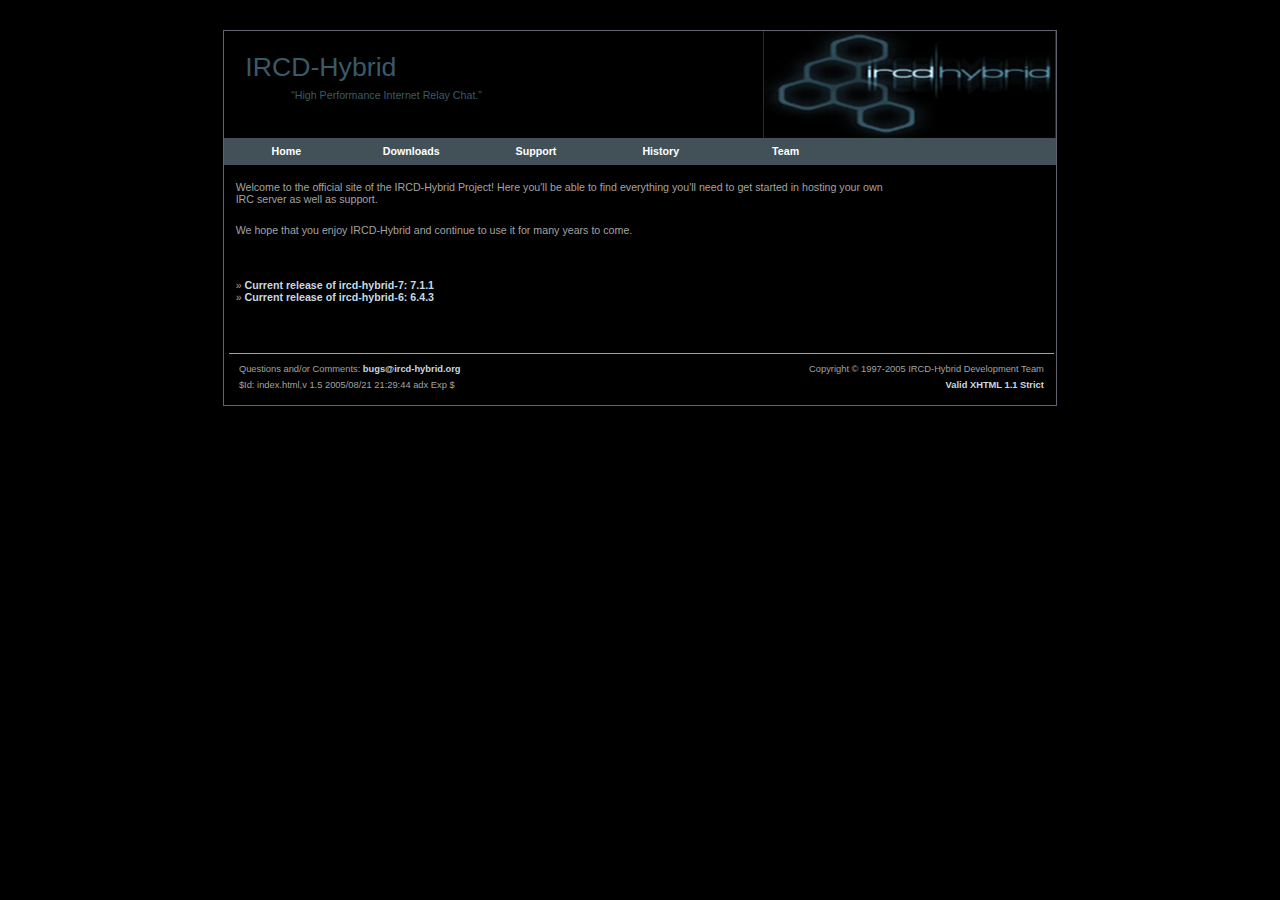
<file: index.html>
<?xml version="1.0" encoding="iso-8859-1"?>
<!DOCTYPE html PUBLIC "-//W3C//DTD XHTML 1.1//EN" "http://www.w3.org/TR/xhtml11/DTD/xhtml11.dtd">

<html xmlns="http://www.w3.org/1999/xhtml" xml:lang="en">
<head xml:lang="en">
    <meta http-equiv="Cache-Control" content="no-cache, must-revalidate" />
    <meta http-equiv="Content-Language" content="en_US" />
    <meta http-equiv="Content-Type" content="text/html; charset=iso-8859-1" />
    <meta http-equiv="Expires" content="0" />
    <meta http-equiv="Pragma" content="no-cache" />
    <meta name="Author" content="$Id: index.html,v 1.5 2005/08/21 21:29:44 adx Exp $" />
    <meta name="Copyright" content="Copyright 2005, IRCD-Hybrid Team" />
    <meta name="Generator" content="Zend Studio 4.0.2 Enterprise Edition" />
    <meta name="Description" content="IRCD-Hybrid, a high performance ircd daemon" />
    <meta name="Googlebot" content="index, follow, archive" />
    <meta name="keywords" content="IRC Software, IRC Server, ircd, hybrid, tcm" />
    <meta name="MSSmartTagsPreventParsing" content="true" />
    <meta name="Robots" content="index, follow, archive, noimageindex" />
    <meta name="Revisit-After" content="15 days" />

    <title xml:lang="en">: IRCD-Hybrid -- High Performance Internet Relay Chat :</title>
    
    <style type="text/css" media="screen" xml:lang="en">
    /*<![CDATA[*/
    @import url(stylesheets/ircd-hybrid.css);
    /*]]>*/
    </style>
    <link rel="alternate" type="application/rss+xml" title="RSS" href="http://forum.ircd-hybrid.org/rss.php" />
</head>

<body xml:lang="en">

<div class="container" xml:lang="en">
    <div class="titleblock" xml:lang="en">
        <h1 xml:lang="en">IRCD-Hybrid</h1>
        <p xml:lang="en">&ldquo;High Performance Internet Relay Chat.&rdquo;</p>
    </div>
    
    <div>
        <ul class="navbar" xml:lang="en">
            <li xml:lang="en"><a href="index.html" class="nav">Home</a></li>
            <li xml:lang="en"><a href="downloads.html" class="nav">Downloads</a></li>
            <li xml:lang="en"><a href="support.html" class="nav">Support</a></li>
            <li xml:lang="en"><a href="history.html" class="nav">History</a></li>
            <li xml:lang="en"><a href="team.html" class="nav">Team</a></li>
        </ul>
    </div>
   
    <div class="content" xml:lang="en">
        <p xml:lang="en">Welcome to the official site of the IRCD-Hybrid Project! Here you'll be able to find everything you'll need to get started in hosting your own IRC server as well as support.</p>
        <p xml:lang="en">We hope that you enjoy IRCD-Hybrid and continue to use it for many years to come.</p>
        <p xml:lang="en"><br /><br />&raquo; <a href="downloads.html"><strong xml:lang="en">Current release of ircd-hybrid-7:</strong> 7.1.1</a><br />&raquo; <a href="downloads.html"><strong xml:lang="en">Current release of ircd-hybrid-6:</strong> 6.4.3</a></p>
    </div>
   
    <div class="footer" xml:lang="en">
        <div class="right" xml:lang="en">
            <p xml:lang="en">Copyright &copy; 1997-2005 IRCD-Hybrid Development Team</p>
            <p xml:lang="en"><a href="http://validator.w3.org/check/referer">Valid XHTML 1.1 Strict</a></p>
        </div>
       
        <p xml:lang="en">Questions and/or Comments: <a href="mailto:&#098;&#117;&#103;&#115;&#064;&#105;&#114;&#099;&#100;&#045;&#104;&#121;&#098;&#114;&#105;&#100;&#046;&#111;&#114;&#103;" xml:lang="en">&#098;&#117;&#103;&#115;&#064;&#105;&#114;&#099;&#100;&#045;&#104;&#121;&#098;&#114;&#105;&#100;&#046;&#111;&#114;&#103;</a></p>
        <p xml:lang="en">$Id: index.html,v 1.5 2005/08/21 21:29:44 adx Exp $</p>
   </div>
</div>

</body>
</html>
</file>
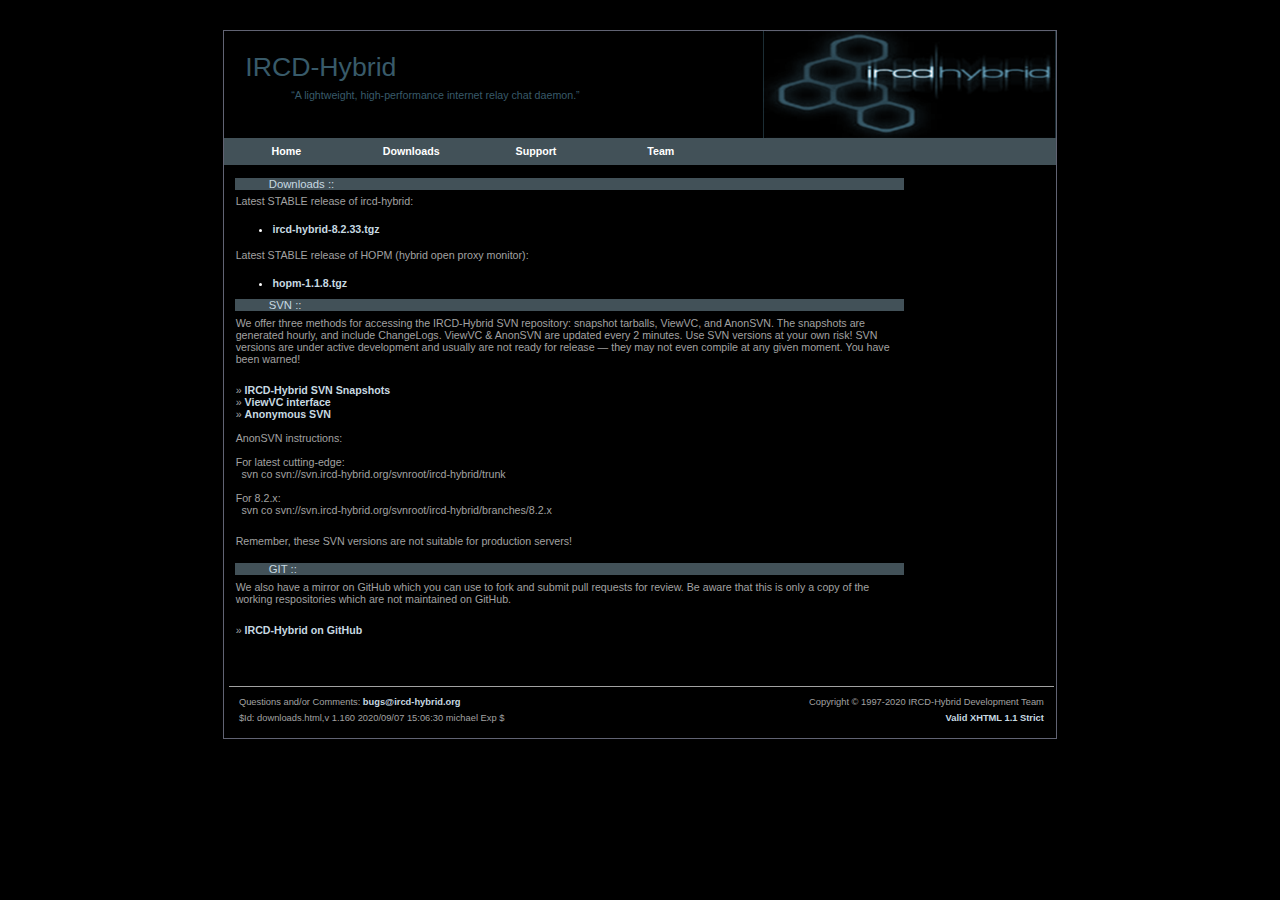
<file: downloads.html>
<?xml version="1.0" encoding="iso-8859-1"?>
<!DOCTYPE html PUBLIC "-//W3C//DTD XHTML 1.1//EN" "http://www.w3.org/TR/xhtml11/DTD/xhtml11.dtd">

<html xmlns="http://www.w3.org/1999/xhtml" xml:lang="en">
<head xml:lang="en">
    <meta http-equiv="Cache-Control" content="no-cache, must-revalidate" />
    <meta http-equiv="Content-Language" content="en_US" />
    <meta http-equiv="Content-Type" content="text/html; charset=iso-8859-1" />
    <meta http-equiv="Expires" content="0" />
    <meta http-equiv="Pragma" content="no-cache" />
    <meta name="Author" content="$Id: downloads.html,v 1.160 2020/09/07 15:06:30 michael Exp $" />
    <meta name="Copyright" content="Copyright 2005-2020, IRCD-Hybrid Team" />
    <meta name="Description" content="IRCD-Hybrid, a high performance irc daemon" />
    <meta name="Googlebot" content="index, follow, archive" />
    <meta name="keywords" content="IRC Software, IRC Server, ircd, hybrid, tcm, hopm, bopm, proxy, scanner" />
    <meta name="MSSmartTagsPreventParsing" content="true" />
    <meta name="Robots" content="index, follow, archive, noimageindex" />
    <meta name="Revisit-After" content="15 days" />

    <title xml:lang="en">: IRCD-Hybrid -- High Performance Internet Relay Chat :</title>
    
    <style type="text/css" media="screen" xml:lang="en">
    /*<![CDATA[*/
    @import url(stylesheets/ircd-hybrid.css);
    /*]]>*/
    </style>
</head>

<body xml:lang="en">

<div class="container" xml:lang="en">
    <div class="titleblock" xml:lang="en">
        <h1 xml:lang="en">IRCD-Hybrid</h1>
        <p xml:lang="en">&ldquo;A lightweight, high-performance internet relay chat daemon.&rdquo;</p>
    </div>
    
    <div>
        <ul class="navbar" xml:lang="en">
            <li xml:lang="en"><a href="index.php" class="nav">Home</a></li>
            <li xml:lang="en"><a href="downloads.html" class="nav">Downloads</a></li>
            <li xml:lang="en"><a href="support.html" class="nav">Support</a></li>
            <li xml:lang="en"><a href="team.html" class="nav">Team</a></li>
        </ul>
    </div>
   
    <div class="content" xml:lang="en">
        <h2 xml:lang="en">Downloads ::</h2>
        <p xml:lang="en">Latest STABLE release of ircd-hybrid:</p>

	<ul xml:lang="en">
		<li xml:lang="en"><a href="http://prdownloads.sourceforge.net/ircd-hybrid/ircd-hybrid-8.2.33.tgz">ircd-hybrid-8.2.33.tgz</a></li>
	</ul>

<!--
        <p xml:lang="en">Latest BETA release:</p>
        <ul xml:lang="en">
		<li xml:lang="en"><a href="http://prdownloads.sourceforge.net/ircd-hybrid/beta/ircd-hybrid-8.2.0rc2.tgz">ircd-hybrid-8.2.0rc2.tgz</a></li>
        </ul>
-->

        <p xml:lang="en">Latest STABLE release of HOPM (hybrid open proxy monitor):</p>

        <ul xml:lang="en">
                <li xml:lang="en"><a href="http://downloads.sourceforge.net/project/ircd-hybrid/hopm/hopm-1.1.8/hopm-1.1.8.tgz">hopm-1.1.8.tgz</a></li>
        </ul>
<!--
        <p xml:lang="en">Latest BETA release of HOPM (hybrid open proxy monitor):</p>
        <ul xml:lang="en">
                <li xml:lang="en"><a href="http://downloads.sourceforge.net/project/ircd-hybrid/hopm/beta/hopm-1.1.0beta1/hopm-1.1.0beta1.tgz">hopm-1.1.0beta1.tgz</a></li>
        </ul>
-->
        <h2 xml:lang="en">SVN ::</h2>
	<p xml:lang="en">We offer three methods for accessing the IRCD-Hybrid SVN repository: snapshot tarballs, ViewVC, and AnonSVN. The snapshots are generated hourly, and include ChangeLogs. ViewVC &amp; AnonSVN are updated every 2 minutes. Use SVN versions at your own risk! SVN versions are under active development and usually are not ready for release &mdash; they may not even compile at any given moment. You have been warned!</p>
        <p xml:lang="en">&raquo; <a href="http://www.ircd-hybrid.org/snapshot/">IRCD-Hybrid SVN Snapshots</a><br />&raquo; <a href="https://svn.ircd-hybrid.org/viewcvs.cgi/">ViewVC interface</a><br />&raquo; <a href="http://subversion.apache.org/">Anonymous SVN</a><br/><br />AnonSVN 
        instructions:<br /><br />For latest cutting-edge:<br />&nbsp;&nbsp;svn co svn://svn.ircd-hybrid.org/svnroot/ircd-hybrid/trunk<br /><br />For 8.2.x:<br />&nbsp;&nbsp;svn co svn://svn.ircd-hybrid.org/svnroot/ircd-hybrid/branches/8.2.x</p>

	<p xml:lang="en">Remember, these SVN versions are not suitable for production servers!</p>

        <h2 xml:lang="en">GIT ::</h2>
        <p xml:lang="en">We also have a mirror on GitHub which you can use to fork and submit pull requests for review. Be aware that this is only a copy of the working respositories which are not maintained on GitHub.</p>
        <p xml:lang="en">&raquo; <a href="https://github.com/ircd-hybrid">IRCD-Hybrid on GitHub</a></p>
    </div>

    <div class="footer" xml:lang="en">
        <div class="right" xml:lang="en">
            <p xml:lang="en">Copyright &copy; 1997-2020 IRCD-Hybrid Development Team</p>
            <p xml:lang="en"><a href="http://validator.w3.org/check?uri=referer">Valid XHTML 1.1 Strict</a></p>
        </div>
       
        <p xml:lang="en">Questions and/or Comments: <a href="mailto:&#098;&#117;&#103;&#115;&#064;&#105;&#114;&#099;&#100;&#045;&#104;&#121;&#098;&#114;&#105;&#100;&#046;&#111;&#114;&#103;" xml:lang="en">&#098;&#117;&#103;&#115;&#064;&#105;&#114;&#099;&#100;&#045;&#104;&#121;&#098;&#114;&#105;&#100;&#046;&#111;&#114;&#103;</a></p>
        <p xml:lang="en">$Id: downloads.html,v 1.160 2020/09/07 15:06:30 michael Exp $</p>
   </div>
</div>


</body>
</html>
</file>
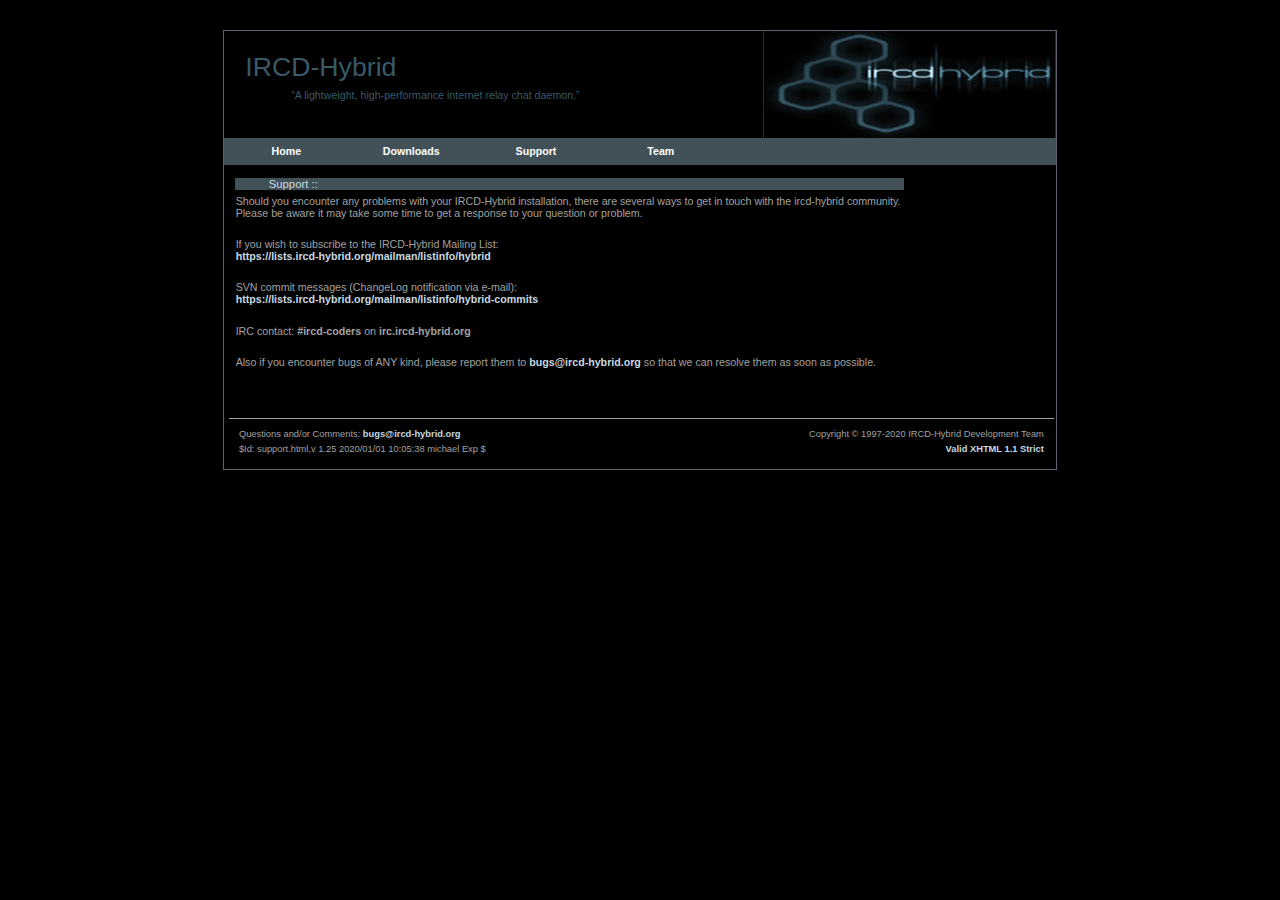
<file: support.html>
<?xml version="1.0" encoding="iso-8859-1"?>
<!DOCTYPE html PUBLIC "-//W3C//DTD XHTML 1.1//EN" "http://www.w3.org/TR/xhtml11/DTD/xhtml11.dtd">

<html xmlns="http://www.w3.org/1999/xhtml" xml:lang="en">
<head xml:lang="en">
    <meta http-equiv="Cache-Control" content="no-cache, must-revalidate" />
    <meta http-equiv="Content-Language" content="en_US" />
    <meta http-equiv="Content-Type" content="text/html; charset=iso-8859-1" />
    <meta http-equiv="Expires" content="0" />
    <meta http-equiv="Pragma" content="no-cache" />
    <meta name="Author" content="$Id: support.html,v 1.25 2020/01/01 10:05:38 michael Exp $" />
    <meta name="Copyright" content="Copyright 2005-2020, IRCD-Hybrid Team" />
    <meta name="Description" content="IRCD-Hybrid, a high performance irc daemon" />
    <meta name="Googlebot" content="index, follow, archive" />
    <meta name="keywords" content="IRC Software, IRC Server, ircd, hybrid, tcm, hopm, bopm, proxy, scanner" />
    <meta name="MSSmartTagsPreventParsing" content="true" />
    <meta name="Robots" content="index, follow, archive, noimageindex" />
    <meta name="Revisit-After" content="15 days" />

    <title xml:lang="en">: IRCD-Hybrid -- High Performance Internet Relay Chat :</title>
    
    <style type="text/css" media="screen" xml:lang="en">
    /*<![CDATA[*/
    @import url(stylesheets/ircd-hybrid.css);
    /*]]>*/
    </style>
</head>

<body xml:lang="en">

<div class="container" xml:lang="en">
    <div class="titleblock" xml:lang="en">
        <h1 xml:lang="en">IRCD-Hybrid</h1>
        <p xml:lang="en">&ldquo;A lightweight, high-performance internet relay chat daemon.&rdquo;</p>
    </div>
    
    <div>
        <ul class="navbar" xml:lang="en">
            <li xml:lang="en"><a href="index.php" class="nav">Home</a></li>
            <li xml:lang="en"><a href="downloads.html" class="nav">Downloads</a></li>
            <li xml:lang="en"><a href="support.html" class="nav">Support</a></li>
            <li xml:lang="en"><a href="team.html" class="nav">Team</a></li>
        </ul>
    </div>
   
    <div class="content" xml:lang="en">
        <h2 xml:lang="en">Support ::</h2>
        <p xml:lang="en">Should you encounter any problems with your IRCD-Hybrid installation, there are several ways to get in touch with the ircd-hybrid community. Please be aware it may take some time to get a response to your question or problem.</p>
        <p xml:lang="en">If you wish to subscribe to the IRCD-Hybrid Mailing List:<br /><a href="https://lists.ircd-hybrid.org/mailman/listinfo/hybrid">https://lists.ircd-hybrid.org/mailman/listinfo/hybrid</a></p>
	<p xml:lang="en">SVN commit messages (ChangeLog notification via e-mail):<br /><a href="https://lists.ircd-hybrid.org/mailman/listinfo/hybrid-commits">https://lists.ircd-hybrid.org/mailman/listinfo/hybrid-commits</a></p>
	<p xml:lang="en">IRC contact: <strong>#ircd-coders</strong> on <strong>irc.ircd-hybrid.org</strong></p>
        <p xml:lang="en">Also if you encounter bugs of ANY kind, please report them to <a href="mailto:&#098;&#117;&#103;&#115;&#064;&#105;&#114;&#099;&#100;&#045;&#104;&#121;&#098;&#114;&#105;&#100;&#046;&#111;&#114;&#103;" xml:lang="en">&#098;&#117;&#103;&#115;&#064;&#105;&#114;&#099;&#100;&#045;&#104;&#121;&#098;&#114;&#105;&#100;&#046;&#111;&#114;&#103;</a> so that we can resolve them as soon as possible.</p>
    </div>
   
    <div class="footer" xml:lang="en">
        <div class="right" xml:lang="en">
            <p xml:lang="en">Copyright &copy; 1997-2020 IRCD-Hybrid Development Team</p>
            <p xml:lang="en"><a href="http://validator.w3.org/check?uri=referer">Valid XHTML 1.1 Strict</a></p>
        </div>
       
        <p xml:lang="en">Questions and/or Comments: <a href="mailto:&#098;&#117;&#103;&#115;&#064;&#105;&#114;&#099;&#100;&#045;&#104;&#121;&#098;&#114;&#105;&#100;&#046;&#111;&#114;&#103;" xml:lang="en">&#098;&#117;&#103;&#115;&#064;&#105;&#114;&#099;&#100;&#045;&#104;&#121;&#098;&#114;&#105;&#100;&#046;&#111;&#114;&#103;</a></p>
        <p xml:lang="en">$Id: support.html,v 1.25 2020/01/01 10:05:38 michael Exp $</p>
   </div>
</div>

</body>
</html>
</file>
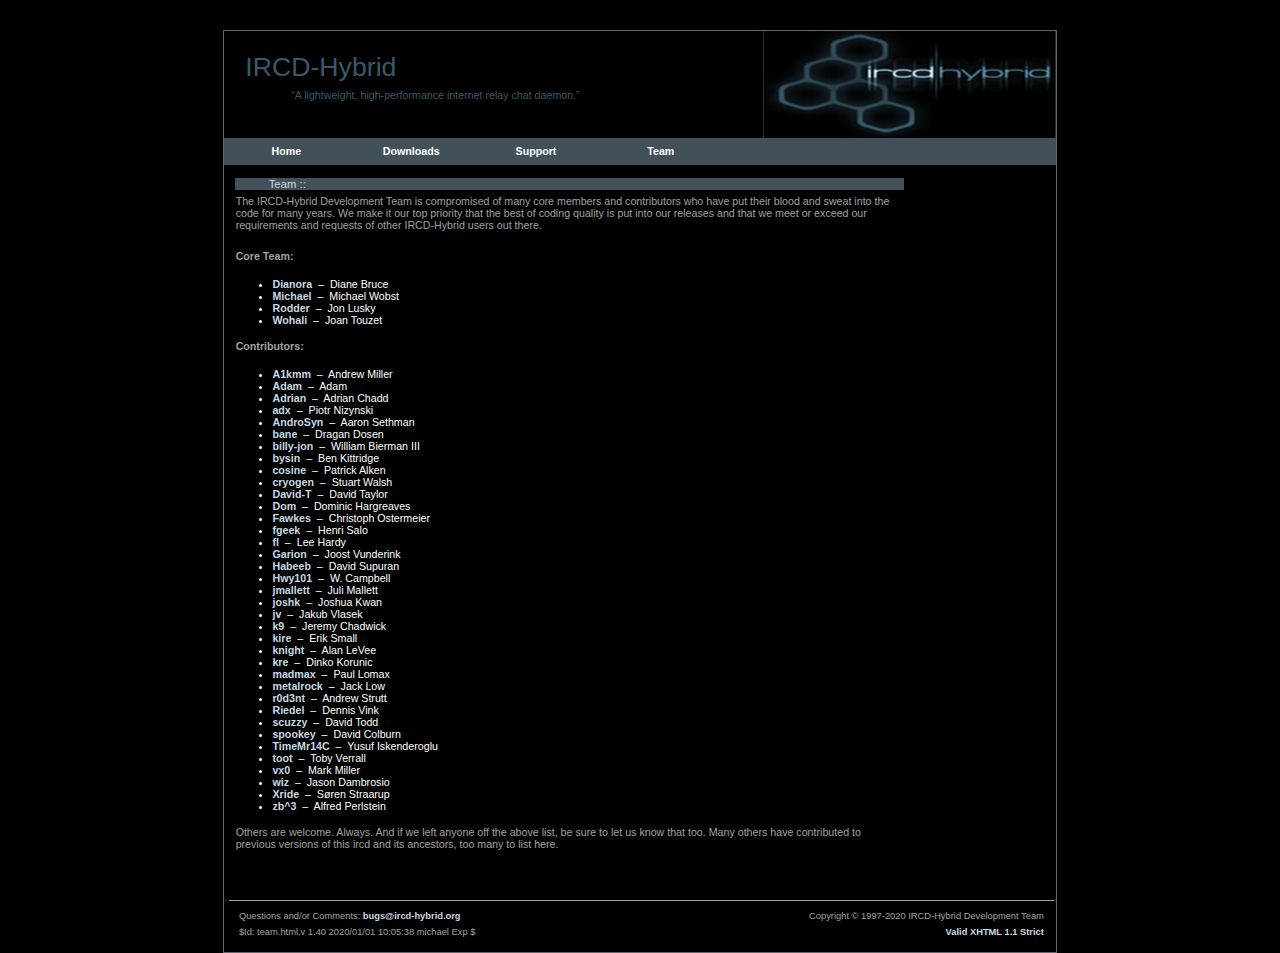
<file: team.html>
<?xml version="1.0" encoding="iso-8859-1"?>
<!DOCTYPE html PUBLIC "-//W3C//DTD XHTML 1.1//EN" "http://www.w3.org/TR/xhtml11/DTD/xhtml11.dtd">

<html xmlns="http://www.w3.org/1999/xhtml" xml:lang="en">
<head xml:lang="en">
    <meta http-equiv="Cache-Control" content="no-cache, must-revalidate" />
    <meta http-equiv="Content-Language" content="en_US" />
    <meta http-equiv="Content-Type" content="text/html; charset=iso-8859-1" />
    <meta http-equiv="Expires" content="0" />
    <meta http-equiv="Pragma" content="no-cache" />
    <meta name="Author" content="$Id: team.html,v 1.40 2020/01/01 10:05:38 michael Exp $" />
    <meta name="Copyright" content="Copyright 2005-2020, IRCD-Hybrid Team" />
    <meta name="Description" content="IRCD-Hybrid, a high performance irc daemon" />
    <meta name="Googlebot" content="index, follow, archive" />
    <meta name="keywords" content="IRC Software, IRC Server, ircd, hybrid, tcm, hopm, bopm, proxy, scanner" />
    <meta name="MSSmartTagsPreventParsing" content="true" />
    <meta name="Robots" content="index, follow, archive, noimageindex" />
    <meta name="Revisit-After" content="15 days" />

    <title xml:lang="en">: IRCD-Hybrid -- High Performance Internet Relay Chat :</title>
    
    <style type="text/css" media="screen" xml:lang="en">
    /*<![CDATA[*/
    @import url(stylesheets/ircd-hybrid.css);
    /*]]>*/
    </style>
</head>

<body xml:lang="en">

<div class="container" xml:lang="en">
    <div class="titleblock" xml:lang="en">
        <h1 xml:lang="en">IRCD-Hybrid</h1>
        <p xml:lang="en">&ldquo;A lightweight, high-performance internet relay chat daemon.&rdquo;</p>
    </div>
    
    <div>
        <ul class="navbar" xml:lang="en">
            <li xml:lang="en"><a href="index.php" class="nav">Home</a></li>
            <li xml:lang="en"><a href="downloads.html" class="nav">Downloads</a></li>
            <li xml:lang="en"><a href="support.html" class="nav">Support</a></li>
            <li xml:lang="en"><a href="team.html" class="nav">Team</a></li>
        </ul>
    </div>
   
    <div class="content" xml:lang="en">
        <h2 xml:lang="en">Team ::</h2>
        <p xml:lang="en">The IRCD-Hybrid Development Team is compromised of many core members and contributors who have put their blood and sweat into the code for many years. We make it our top priority that the best of coding quality is put into our releases and that we meet or exceed our requirements and requests of other IRCD-Hybrid users out there.</p>
        <p xml:lang="en"><strong xml:lang="en">Core Team:</strong></p>
	<ul xml:lang="en">
		<li><a href="mailto:&#100;&#098;&#064;&#100;&#098;&#046;&#110;&#101;&#116;" xml:lang="en">Dianora</a> &nbsp;&ndash;&nbsp; Diane Bruce</li>
		<li><a href="mailto:&#109;&#105;&#099;&#104;&#097;&#101;&#108;&#064;&#119;&#111;&#098;&#115;&#116;&#046;&#102;&#114;" xml:lang="en">Michael</a> &nbsp;&ndash;&nbsp; Michael Wobst</li>
		<li><a href="mailto:&#108;&#117;&#115;&#107;&#121;&#064;&#098;&#108;&#111;&#119;&#110;&#046;&#110;&#101;&#116;" xml:lang="en">Rodder</a> &nbsp;&ndash;&nbsp; Jon Lusky</li>
		<li><a href="mailto:&#106;&#111;&#097;&#110;&#116;&#064;&#105;&#101;&#101;&#101;&#046;&#111;&#114;&#103;" xml:lang="en">Wohali</a> &nbsp;&ndash;&nbsp; Joan Touzet</li>
	</ul>
        <p xml:lang="en"><strong xml:lang="en">Contributors:</strong></p>
	<ul xml:lang="en">
		<li><a href="mailto:&#097;&#049;&#107;&#109;&#109;&#064;&#109;&#119;&#097;&#114;&#101;&#046;&#118;&#105;&#114;&#116;&#117;&#097;&#108;&#097;&#118;&#101;&#046;&#110;&#101;&#116;" xml:lang="en">A1kmm</a> &nbsp;&ndash;&nbsp; Andrew Miller</li>
                <li><a href="mailto:&#065;&#100;&#097;&#109;&#064;&#097;&#110;&#111;&#112;&#101;&#046;&#111;&#114;&#103;" xml:lang="en">Adam</a> &nbsp;&ndash;&nbsp; Adam</li>
                <li><a href="mailto:&#097;&#100;&#114;&#105;&#097;&#110;&#064;&#099;&#114;&#101;&#097;&#116;&#105;&#118;&#101;&#046;&#110;&#101;&#116;&#046;&#097;&#117;" xml:lang="en">Adrian</a> &nbsp;&ndash;&nbsp; Adrian Chadd</li>
		<li><a href="mailto:&#110;&#105;&#122;&#121;&#110;&#115;&#107;&#105;&#064;&#115;&#121;&#115;&#112;&#108;&#101;&#120;&#046;&#112;&#108;" xml:lang="en">adx</a> &nbsp;&ndash;&nbsp; Piotr Nizynski</li>
		<li><a href="mailto:&#097;&#110;&#100;&#114;&#111;&#115;&#121;&#110;&#064;&#114;&#097;&#116;&#098;&#111;&#120;&#046;&#111;&#114;&#103;" xml:lang="en">AndroSyn</a> &nbsp;&ndash;&nbsp; Aaron Sethman</li>
		<li><a href="mailto:&#098;&#097;&#110;&#101;&#064;&#105;&#100;&#111;&#108;&#110;&#101;&#116;&#046;&#111;&#114;&#103;" xml:lang="en">bane</a> &nbsp;&ndash;&nbsp; Dragan Dosen</li>
		<li><a href="mailto:&#098;&#105;&#108;&#108;&#064;&#116;&#104;&#101;&#098;&#105;&#101;&#114;&#109;&#097;&#110;&#115;&#046;&#111;&#114;&#103;" xml:lang="en">billy-jon</a> &nbsp;&ndash;&nbsp; William Bierman III</li>
		<li><a href="mailto:&#098;&#107;&#105;&#116;&#116;&#114;&#105;&#100;&#103;&#101;&#064;&#099;&#102;&#108;&#046;&#114;&#114;&#046;&#099;&#111;&#109;" xml:lang="en">bysin</a> &nbsp;&ndash;&nbsp; Ben Kittridge</li>
		<li><a href="mailto:&#119;&#110;&#100;&#101;&#114;&#064;&#117;&#119;&#110;&#115;&#046;&#117;&#110;&#100;&#101;&#114;&#119;&#111;&#114;&#108;&#100;&#046;&#110;&#101;&#116;" xml:lang="en">cosine</a> &nbsp;&ndash;&nbsp; Patrick Alken</li>
		<li><a href="mailto:&#115;&#116;&#117;&#064;&#105;&#112;&#110;&#103;&#046;&#111;&#114;&#103;&#046;&#117;&#107;" xml:lang="en">cryogen</a> &nbsp;&ndash;&nbsp; Stuart Walsh</li>
		<li><a href="mailto:&#100;&#097;&#118;&#105;&#100;&#116;&#064;&#121;&#097;&#100;&#116;&#046;&#099;&#111;&#046;&#117;&#107;" xml:lang="en">David-T</a> &nbsp;&ndash;&nbsp; David Taylor</li>
                <li><a href="mailto:&#100;&#111;&#109;&#064;&#101;&#097;&#114;&#116;&#104;&#046;&#108;&#105;" xml:lang="en">Dom</a> &nbsp;&ndash;&nbsp; Dominic Hargreaves</li>
		<li><a href="mailto:&#102;&#097;&#119;&#107;&#101;&#115;&#064;&#112;&#104;&#097;&#116;&#045;&#110;&#101;&#116;&#046;&#100;&#101;" xml:lang="en">Fawkes</a> &nbsp;&ndash;&nbsp; Christoph Ostermeier</li>
		<li><a href="mailto:&#104;&#101;&#110;&#114;&#105;&#064;&#110;&#101;&#114;&#118;&#046;&#102;&#105;" xml:lang="en">fgeek</a> &nbsp;&ndash;&nbsp; Henri Salo</li>
		<li><a href="mailto:&#108;&#101;&#101;&#064;&#108;&#101;&#101;&#104;&#046;&#099;&#111;&#046;&#117;&#107;" xml:lang="en">fl</a> &nbsp;&ndash;&nbsp; Lee Hardy</li>
		<li><a href="mailto:&#103;&#097;&#114;&#105;&#111;&#110;&#064;&#101;&#102;&#110;&#101;&#116;&#046;&#110;&#108;" xml:lang="en">Garion</a> &nbsp;&ndash;&nbsp; Joost Vunderink</li>
		<li><a href="mailto:&#104;&#097;&#098;&#101;&#101;&#098;&#064;&#099;&#102;&#108;&#046;&#114;&#114;&#046;&#099;&#111;&#109;" xml:lang="en">Habeeb</a> &nbsp;&ndash;&nbsp; David Supuran</li>
		<li><a href="mailto:&#119;&#099;&#097;&#109;&#112;&#098;&#101;&#108;&#064;&#098;&#111;&#116;&#098;&#097;&#121;&#046;&#110;&#101;&#116;" xml:lang="en">Hwy101</a> &nbsp;&ndash;&nbsp; W. Campbell</li>
		<li><a href="mailto:&#106;&#109;&#097;&#108;&#108;&#101;&#116;&#116;&#064;&#070;&#114;&#101;&#101;&#066;&#083;&#068;&#046;&#111;&#114;&#103;" xml:lang="en">jmallett</a> &nbsp;&ndash;&nbsp; Juli Mallett</li>
		<li><a href="mailto:&#106;&#111;&#115;&#104;&#107;&#064;&#116;&#114;&#105;&#112;&#108;&#101;&#104;&#101;&#108;&#105;&#120;&#046;&#111;&#114;&#103;" xml:lang="en">joshk</a> &nbsp;&ndash;&nbsp; Joshua Kwan</li>
		<li><a href="mailto:&#106;&#118;&#064;&#112;&#105;&#108;&#115;&#101;&#100;&#117;&#046;&#099;&#122;" xml:lang="en">jv</a> &nbsp;&ndash;&nbsp; Jakub Vlasek</li>
		<li><a href="mailto:&#105;&#114;&#099;&#100;&#064;&#106;&#100;&#099;&#046;&#112;&#097;&#114;&#111;&#100;&#105;&#117;&#115;&#046;&#099;&#111;&#109;" xml:lang="en">k9</a> &nbsp;&ndash;&nbsp; Jeremy Chadwick</li>
		<li><a href="mailto:&#115;&#109;&#097;&#108;&#108;&#101;&#064;&#104;&#097;&#119;&#097;&#105;&#105;&#046;&#101;&#100;&#117;" xml:lang="en">kire</a> &nbsp;&ndash;&nbsp; Erik Small</li>
		<li><a href="mailto:&#097;&#108;&#097;&#110;&#046;&#108;&#101;&#118;&#101;&#101;&#064;&#112;&#114;&#111;&#109;&#101;&#116;&#104;&#101;&#117;&#115;&#045;&#100;&#101;&#115;&#105;&#103;&#110;&#115;&#046;&#110;&#101;&#116;" xml:lang="en">knight</a> &nbsp;&ndash;&nbsp; Alan LeVee</li>
		<li><a href="mailto:&#107;&#114;&#101;&#097;&#116;&#111;&#114;&#064;&#102;&#108;&#121;&#046;&#115;&#114;&#107;&#046;&#102;&#101;&#114;&#046;&#104;&#114;" xml:lang="en">kre</a> &nbsp;&ndash;&nbsp; Dinko Korunic</li>
		<li><a href="mailto:&#109;&#097;&#100;&#109;&#097;&#120;&#064;&#101;&#102;&#110;&#101;&#116;&#046;&#111;&#114;&#103;" xml:lang="en">madmax</a> &nbsp;&ndash;&nbsp; Paul Lomax</li>
		<li><a href="mailto:&#120;&#120;&#106;&#097;&#099;&#107;&#049;&#050;&#120;&#120;&#064;&#103;&#109;&#097;&#105;&#108;&#046;&#099;&#111;&#109;" xml:lang="en">metalrock</a> &nbsp;&ndash;&nbsp; Jack Low</li>
                <li><a href="mailto:&#097;&#110;&#100;&#114;&#101;&#119;&#046;&#115;&#116;&#114;&#117;&#116;&#116;&#064;&#103;&#109;&#097;&#105;&#108;&#046;&#099;&#111;&#109;" xml:lang="en">r0d3nt</a> &nbsp;&ndash;&nbsp; Andrew Strutt</li>
		<li><a href="mailto:&#100;&#101;&#110;&#110;&#105;&#115;&#064;&#100;&#114;&#118;&#105;&#110;&#107;&#046;&#099;&#111;&#109;" xml:lang="en">Riedel</a> &nbsp;&ndash;&nbsp; Dennis Vink</li>
		<li><a href="mailto:&#115;&#099;&#117;&#122;&#122;&#121;&#064;&#097;&#110;&#105;&#118;&#101;&#114;&#115;&#101;&#046;&#110;&#101;&#116;" xml:lang="en">scuzzy</a> &nbsp;&ndash;&nbsp; David Todd</li>
		<li><a href="mailto:&#115;&#112;&#111;&#111;&#107;&#101;&#121;&#064;&#115;&#112;&#111;&#111;&#107;&#101;&#121;&#046;&#111;&#114;&#103;" xml:lang="en">spookey</a> &nbsp;&ndash;&nbsp; David Colburn</li>
		<li><a href="mailto:&#117;&#104;&#099;&#048;&#064;&#115;&#116;&#117;&#100;&#046;&#117;&#110;&#105;&#045;&#107;&#097;&#114;&#108;&#115;&#114;&#117;&#104;&#101;&#046;&#100;&#101;" xml:lang="en">TimeMr14C</a> &nbsp;&ndash;&nbsp; Yusuf Iskenderoglu</li>
		<li><a href="mailto:&#116;&#111;&#055;&#064;&#097;&#110;&#116;&#105;&#112;&#111;&#112;&#101;&#046;&#102;&#115;&#110;&#101;&#116;&#046;&#099;&#111;&#046;&#117;&#107;" xml:lang="en">toot</a> &nbsp;&ndash;&nbsp; Toby Verrall</li>
		<li><a href="mailto:&#109;&#097;&#114;&#107;&#064;&#111;&#099;&#055;&#054;&#056;&#046;&#110;&#101;&#116;" xml:lang="en">vx0</a> &nbsp;&ndash;&nbsp; Mark Miller</li>
		<li><a href="mailto:&#106;&#097;&#115;&#111;&#110;&#064;&#119;&#105;&#122;&#046;&#099;&#120;" xml:lang="en">wiz</a> &nbsp;&ndash;&nbsp; Jason Dambrosio</li>
		<li><a href="mailto:&#120;&#114;&#105;&#100;&#101;&#064;&#120;&#049;&#050;&#046;&#100;&#107;" xml:lang="en">Xride</a> &nbsp;&ndash;&nbsp; S&#xF8;ren Straarup</li>
		<li><a href="mailto:&#097;&#108;&#102;&#114;&#101;&#100;&#064;&#102;&#114;&#101;&#101;&#098;&#115;&#100;&#046;&#111;&#114;&#103;" xml:lang="en">zb^3</a> &nbsp;&ndash;&nbsp; Alfred Perlstein</li>
	</ul>
        <p xml:lang="en">Others are welcome. Always. And if we left anyone off the above list, be sure to let us know that too. Many others have contributed to previous versions of this ircd and its ancestors, too many to list here.</p>
    </div>
   
    <div class="footer" xml:lang="en">
        <div class="right" xml:lang="en">
            <p xml:lang="en">Copyright &copy; 1997-2020 IRCD-Hybrid Development Team</p>
            <p xml:lang="en"><a href="http://validator.w3.org/check?uri=referer">Valid XHTML 1.1 Strict</a></p>
        </div>
       
        <p xml:lang="en">Questions and/or Comments: <a href="mailto:&#098;&#117;&#103;&#115;&#064;&#105;&#114;&#099;&#100;&#045;&#104;&#121;&#098;&#114;&#105;&#100;&#046;&#111;&#114;&#103;" xml:lang="en">&#098;&#117;&#103;&#115;&#064;&#105;&#114;&#099;&#100;&#045;&#104;&#121;&#098;&#114;&#105;&#100;&#046;&#111;&#114;&#103;</a></p>
        <p xml:lang="en">$Id: team.html,v 1.40 2020/01/01 10:05:38 michael Exp $</p>
   </div>
</div>

</body>
</html>
</file>
